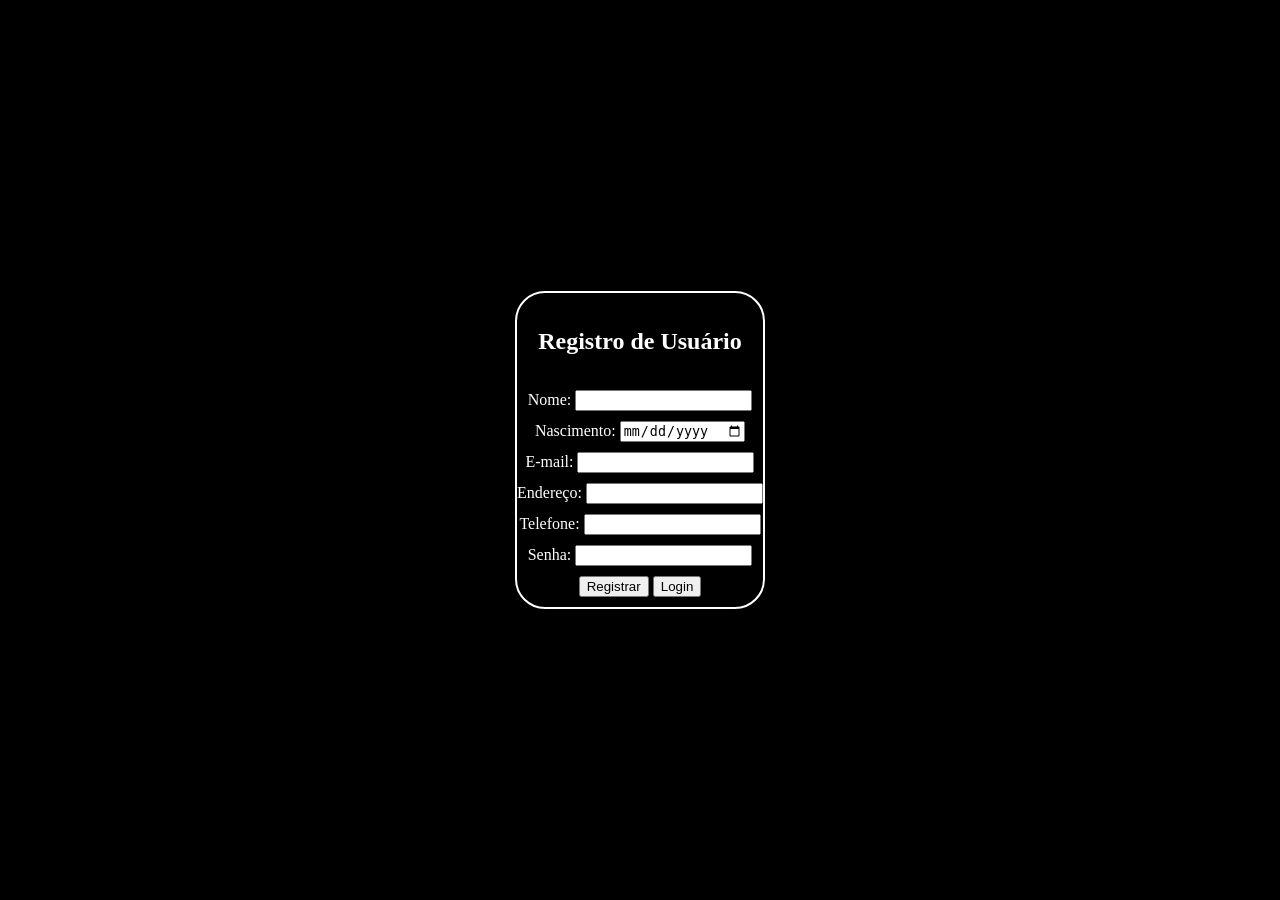
<file: banco-de-dados-main/BancoDeDados/src/main/webapp/index.html>
<!DOCTYPE html>
<html lang="en">
<head>
    <meta charset="UTF-8">
    <meta name="viewport" content="width=device-width, initial-scale=1.0">
    <link rel="stylesheet" href="style.css">
    <title>Registro de Usuário</title>
</head>
<body>
    <div class="borda">
        <div class="centro">
            <h2>Registro de Usuário</h2>
            <form action="register.jsp" method="post">
                Nome: <input type="text" name="nome" required><br>
                Nascimento: <input type="date" name="nascimento" required><br>
                E-mail: <input type="email" name="email" required><br>
                Endereço: <input type="text" name="endereco" required><br>
                Telefone: <input type="tel" name="telefone" required><br>
                Senha: <input type="password" name="senha" required><br>
                <input type="submit" value="Registrar">
                <a href="login.html">
				<button type="button">Login</button>
            </form>
        </div>
    </div>
</body>
</html>
</file>
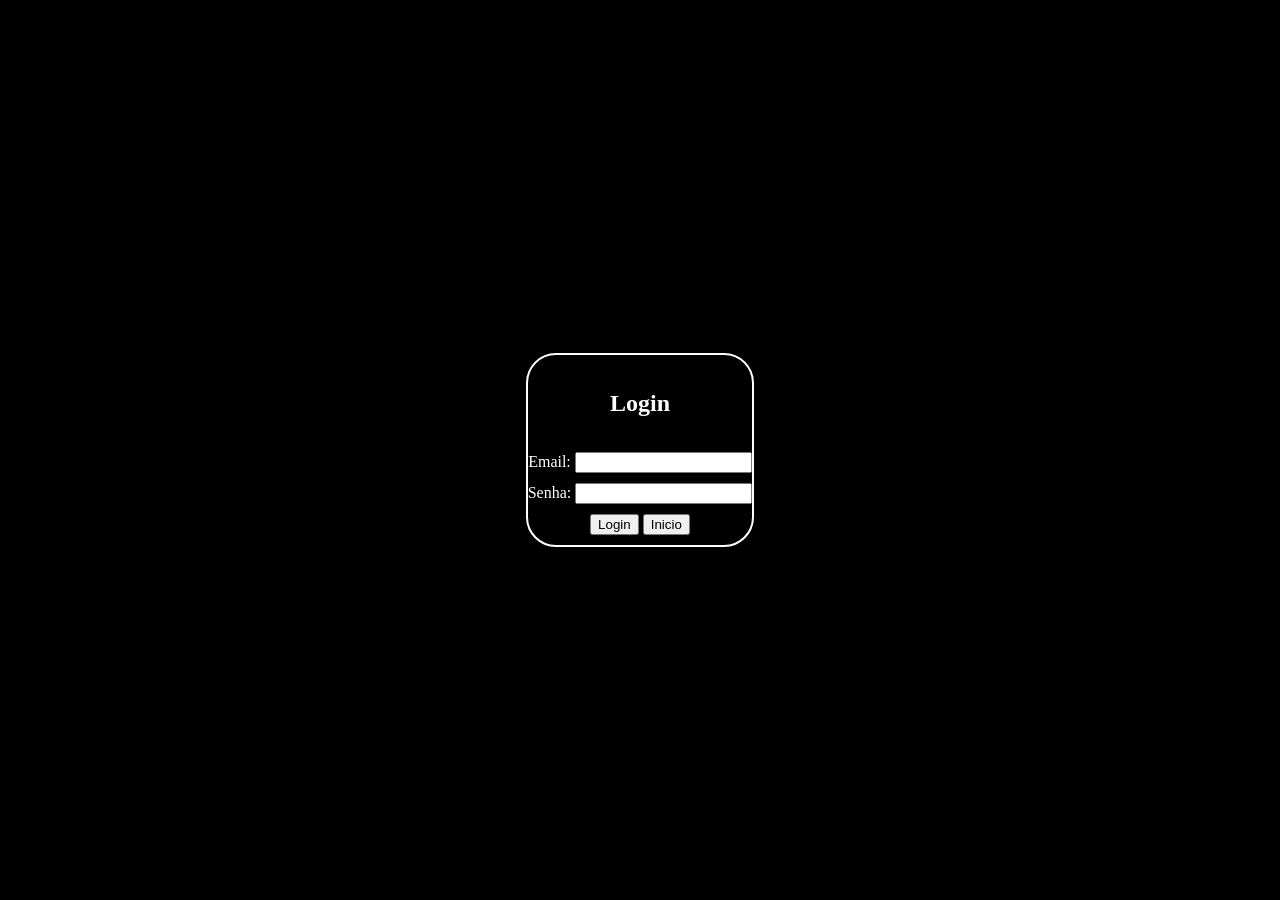
<file: banco-de-dados-main/BancoDeDados/src/main/webapp/login.html>
<!DOCTYPE html>
<html lang="en">
<head>
    <meta charset="UTF-8">
    <link rel="stylesheet" href="style.css">
    <title>Login</title>
</head>
<body>
	<div class="borda">
		<div class="centro">
		    <h2>Login</h2>
		    <form action="login.jsp" method="post">
		        Email: <input type="text" name="email" required><br>
		        Senha: <input type="password" name="senha" id="senha" required><br>
		        <input type="submit" value="Login">
		        <a href="index.html">
							 <button type="button">Inicio</button>
    </form>
    	</div>
    </div>
</body>
</html>
</file>
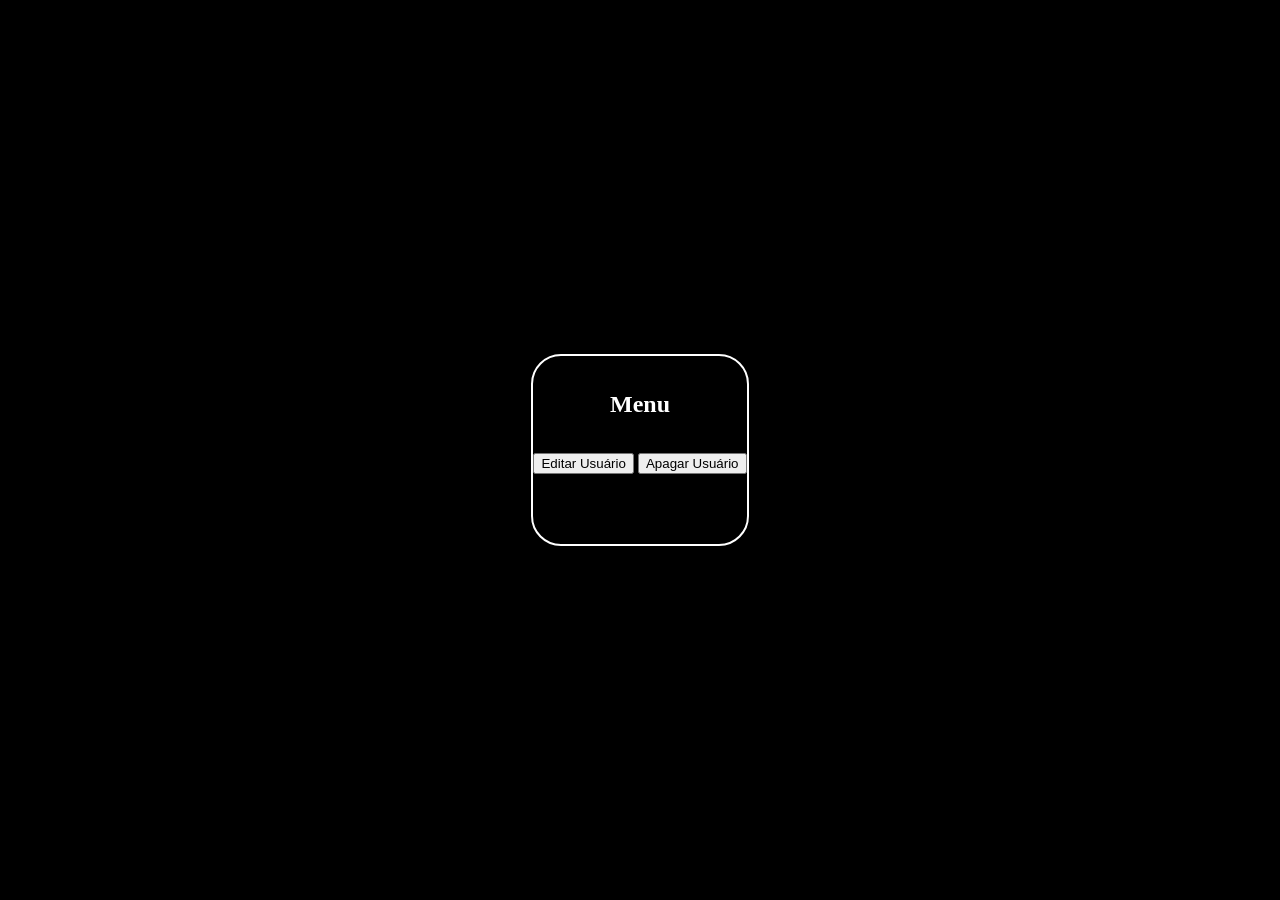
<file: banco-de-dados-main/BancoDeDados/src/main/webapp/menu.html>
<!DOCTYPE html>
<html>
<head>
    <meta charset="UTF-8">
    <link rel="stylesheet" href="style.css">
    <title>Menu</title>
    <script>
        function apagarUsuario() {
            window.location.href = "confirmarExclusao.jsp";
        }
        
        function editarUsuario(){
			window.location.href = "novaSenha.html";
		}
    </script>
</head>
<body>
    <div class="borda">
        <div class="centro">
            <h2>Menu</h2>
            <button type="button" onclick="editarUsuario()">Editar Usuário</button>
            <button type="button" onclick="apagarUsuario()">Apagar Usuário</button>
            <h2>        </h2>
        </div>
    </div>
</body>
</html>
</file>
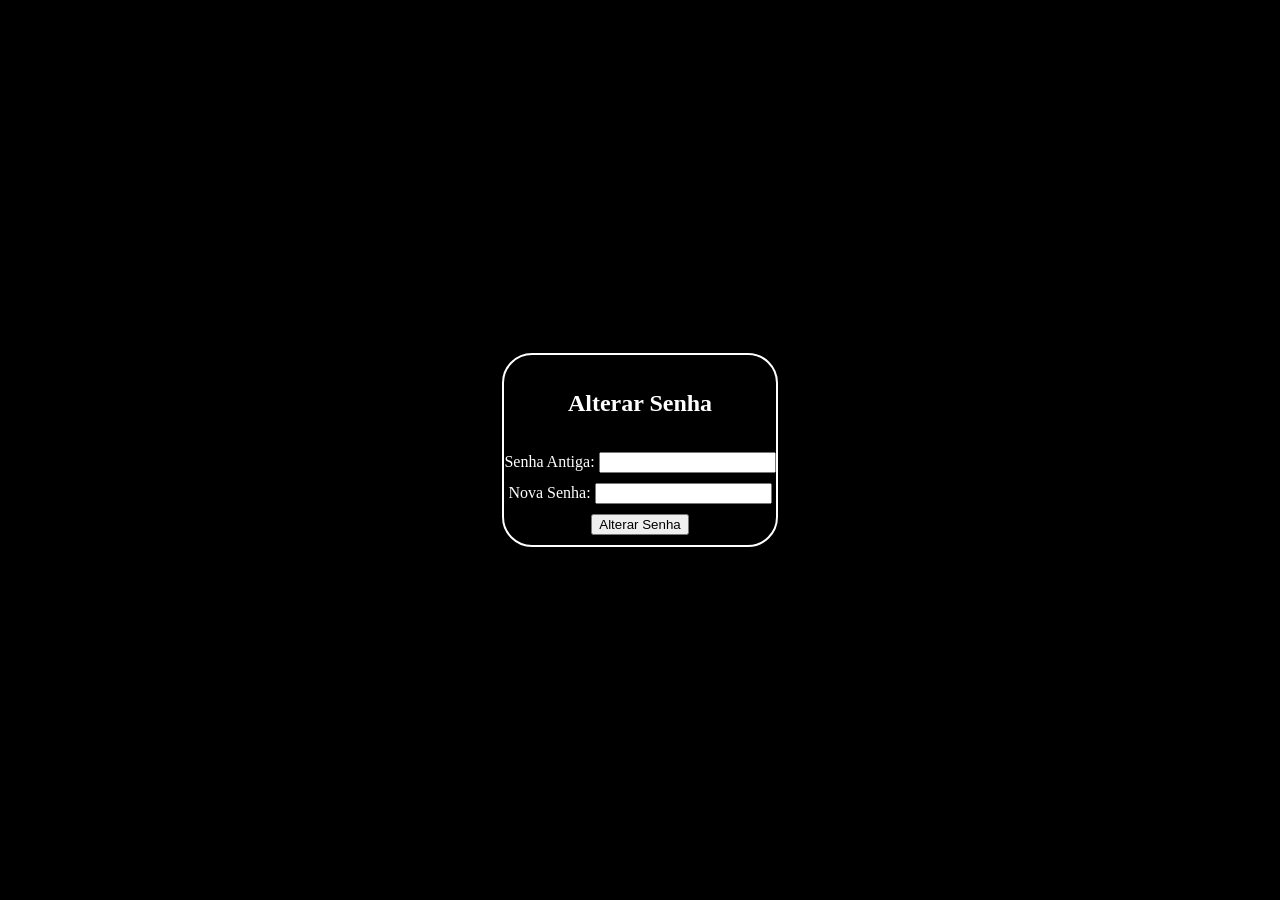
<file: banco-de-dados-main/BancoDeDados/src/main/webapp/novaSenha.html>
<!DOCTYPE html>
<html>
<head>
    <meta charset="UTF-8">
    <link rel="stylesheet" href="style.css">
    <title>Mudar Senha</title>
</head>
<body>
    <div class="borda">
        <div class="centro">
            <h2>Alterar Senha</h2>

            <form action="mudarSenha.jsp" method="post">
                <label for="senhaAntiga">Senha Antiga:</label>
                <input type="password" id="senhaAntiga" name="senhaAntiga" required>
                <br>

                <label for="novaSenha">Nova Senha:</label>
                <input type="password" id="novaSenha" name="novaSenha" required>
                <br>

                <input type="submit" value="Alterar Senha">
            </form>

        </div>
    </div>
</body>
</html>
</file>
<file: banco-de-dados-main/BancoDeDados/src/main/webapp/style.css>
body {
    background-color: black;
    margin: 0;
    padding: 0;
    height: 100vh;
    display: flex;
    align-items: center;
    justify-content: center;
}

.borda{
    border: 2px solid #fff;
    border-radius: 30px;
    
}

.centro {
    color: rgb(255, 255, 255);
    text-align: center;
    border-color: white;
}

h2 {
    padding: 15px;
}

input {
    margin-bottom: 10px;
}

a {
	color: white;
}
</file>
